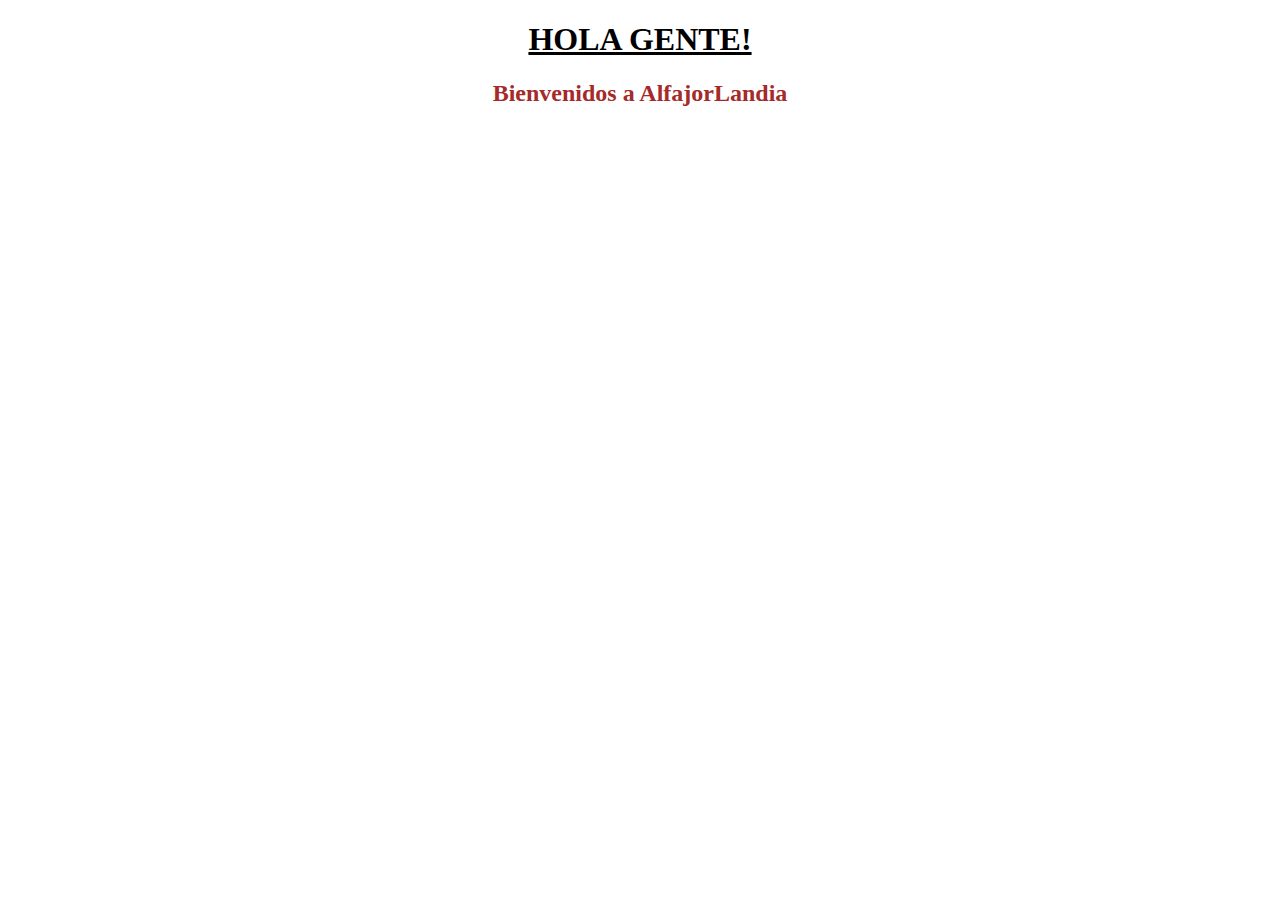
<file: index.html>
<!DOCTYPE html>
<html lang="en">
<head>
    <meta charset="UTF-8">
    <meta name="viewport" content="width=device-width, initial-scale=1.0">
    <title>LdClothes</title>
    <link rel="stylesheet" href="./style.css">
</head>
<body>
    <h1>HOLA GENTE!</h1>
    <h2>Bienvenidos a AlfajorLandia</h2>

    <script src="./main.js"></script>


</body>
</html>
</file>
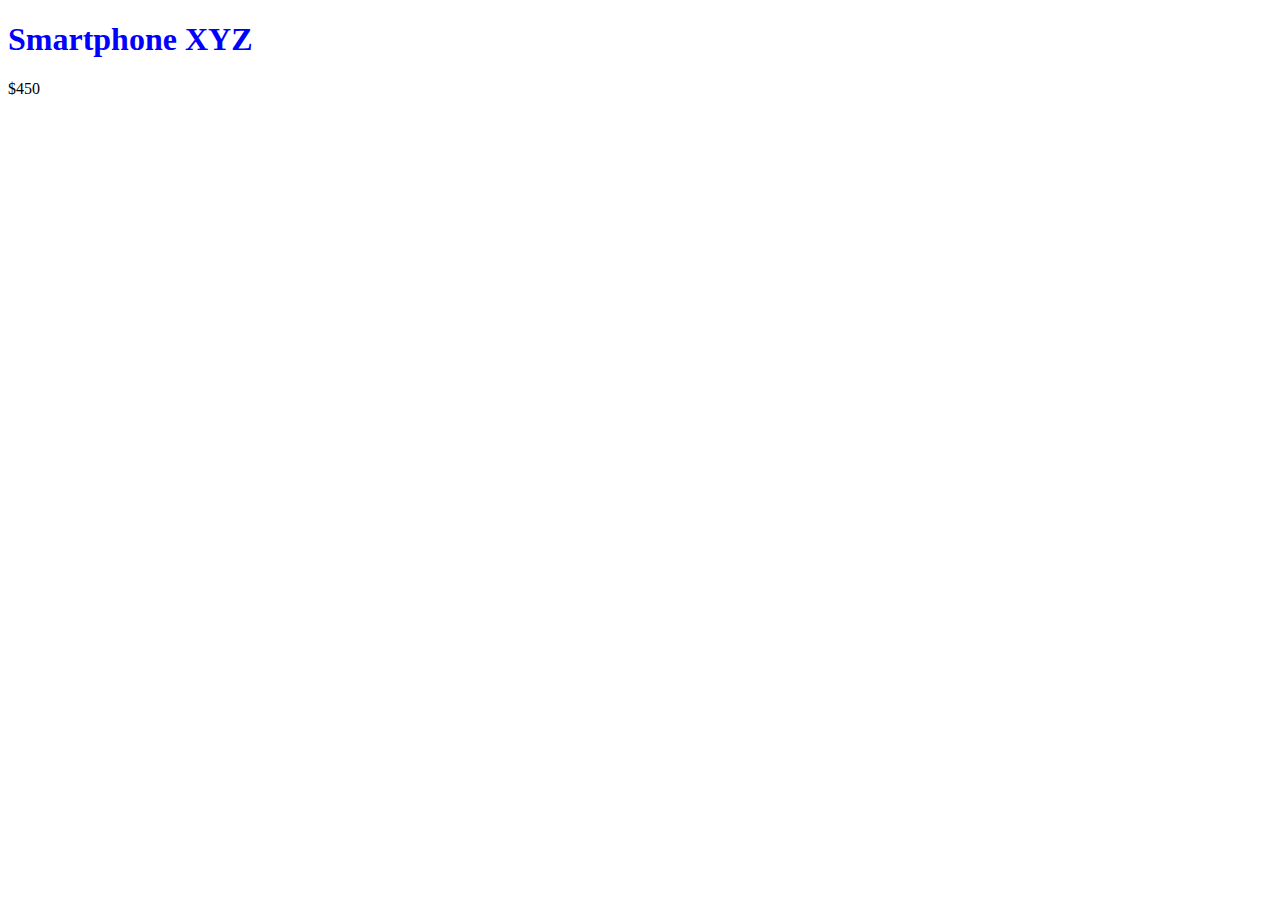
<file: clase07/clase07.html>
<!DOCTYPE html>
<html lang="en">
<head>
    <meta charset="UTF-8">
    <meta name="viewport" content="width=device-width, initial-scale=1.0">
    <title>Document</title>
</head>
<body>

    <h1 id="NombreProducto">Smartphone XYZ</h1>

    <p id="PrecioProducto">Precio: $500</p>
    




    <script src="./app.js"></script>
</body>
</html>
</file>
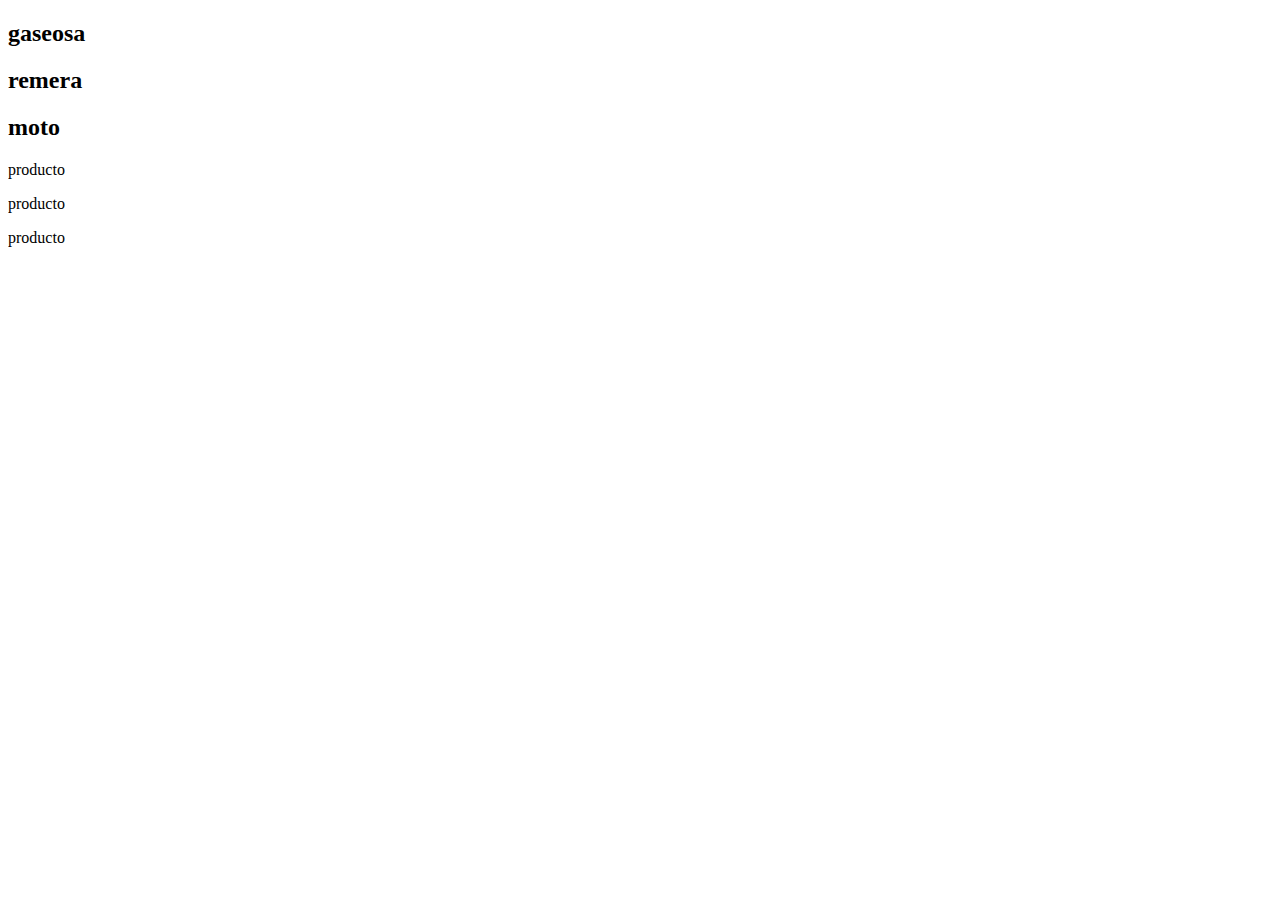
<file: clase08/clase8.html>
<!DOCTYPE html>
<html lang="en">
<head>
    <meta charset="UTF-8">
    <meta name="viewport" content="width=device-width, initial-scale=1.0">
    <title>Document</title>
</head>
<body>
    <h2>gaseosa</h2>
    <h2>remera</h2>
    <h2>moto</h2>



    <script src="./clase8.js"></script>
</body>
</html>
</file>
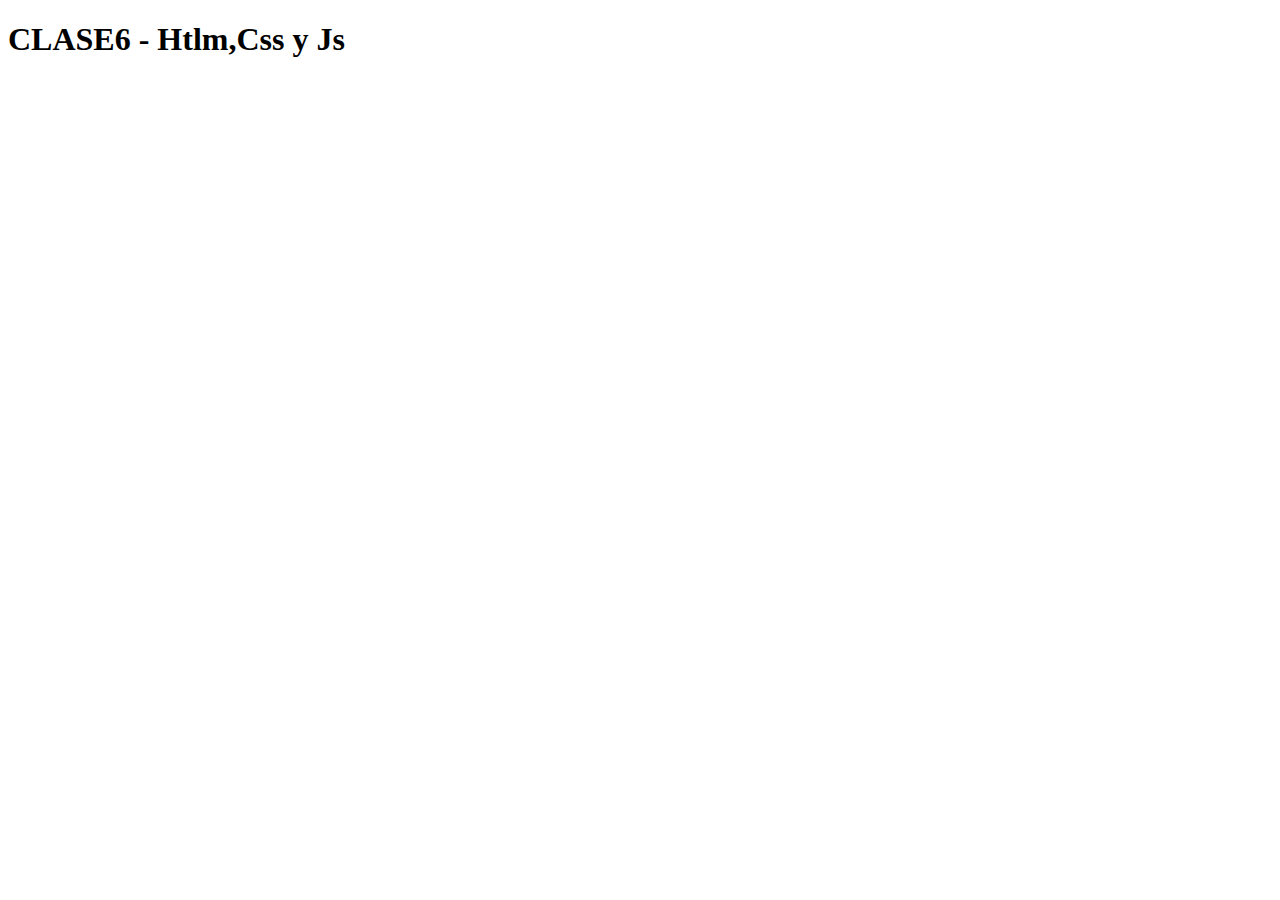
<file: clase6/clase6.html>
<!DOCTYPE html>
<html lang="en">
<head>
    <meta charset="UTF-8">
    <meta name="viewport" content="width=device-width, initial-scale=1.0">
    <title>Document</title>
</head>
<body>
    <h1>CLASE6 - Htlm,Css y Js</h1>

    <script src="./clase6.js"></script>
</body>
</html>
</file>
<file: style.css>
h1{
    
    text-align: center;
    text-decoration: underline ;
}
h2{
    text-align: center;
    color:brown
}
</file>
